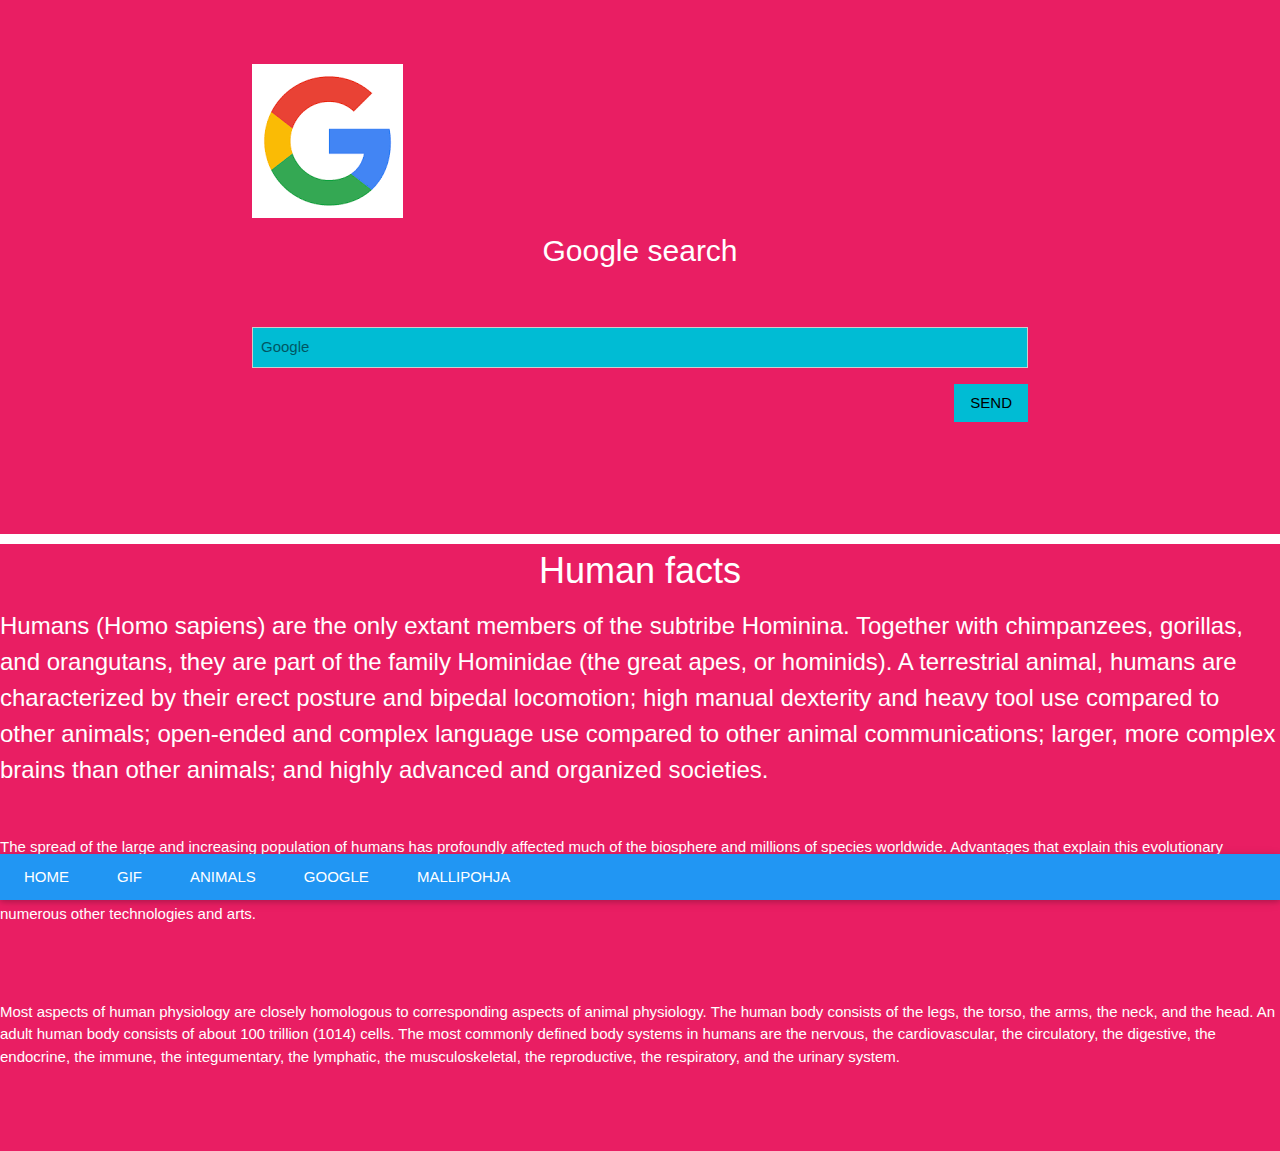
<file: contact.html>
<!DOCTYPE html>
<html lang="en">
<title>Google</title>
<meta charset="UTF-8">
<meta name="viewport" content="width=device-width, initial-scale=1">
<link rel="stylesheet" href="style.css">
<link rel="stylesheet" href="https://fonts.googleapis.com/css?family=Lato">
<link rel="stylesheet" href="https://cdnjs.cloudflare.com/ajax/libs/font-awesome/4.7.0/css/font-awesome.min.css">
<style>
body {font-family: "Heebo", sans-serif}
.mySlides {display: none}
</style>
<div class="w3-bottom">
  <div class="w3-bar w3-blue w3-card">
    <a class="w3-bar-item w3-button w3-padding-large w3-hide-medium w3-hide-large w3-right" href="javascript:void(0)" onclick="myFunction()" title="Toggle Navigation Menu"><i class="fa fa-bars"></i></a>
    <a href="index.html" class="w3-bar-item w3-button w3-padding-large">HOME</a>
    <a href="band.html" class="w3-bar-item w3-button w3-padding-large w3-hide-small">GIF</a>
    <a href="tour.html" class="w3-bar-item w3-button w3-padding-large w3-hide-small">ANIMALS</a>
    <a href="contact.html" class="w3-bar-item w3-button w3-padding-large w3-hide-small">GOOGLE</a>
	<a href=mallipohja.html class="w3-bar-item w3-button w3-padding-large w3-hide-small">MALLIPOHJA</a>

      </div>
    </div>

  </div>
</div>

<div class="w3-pink w3-content" style="max-width:2000px">
  <div class="w3-container w3-content w3-padding-64" style="max-width:800px" id="contact">
    <img src="google.png" class="w3-center">
    <h2 class=" w3-center">Google search</h2>
    <div class="w3-row w3-padding-32">
      <div class="w3-col m6 w3-large w3-margin-bottom">
      </div>
      <div class="w3-center w3-col m6">
	  
          </div>
		  <form action="https://google.com/search" method="get">
		  <input type="hidden" name="sitesearch" />
          <input class="w3-cyan w3-input w3-border" type="text" placeholder="Google" name="q">
          <button class="w3-button w3-cyan w3-section w3-right" type="submit">SEND</button>
        </form>
      </div>
    </div>
  </div>
</div>
<footer>
<div class="w3-pink">
<h1 class="w3-center"> Human facts </h1>
<h3>Humans (Homo sapiens) are the only extant members of the subtribe Hominina. Together with chimpanzees, gorillas, and orangutans, they are part of the family Hominidae (the great apes, or hominids). A terrestrial animal, humans are characterized by their erect posture and bipedal locomotion; high manual dexterity and heavy tool use compared to other animals; open-ended and complex language use compared to other animal communications; larger, more complex brains than other animals; and highly advanced and organized societies.</h3>
<br><p>The spread of the large and increasing population of humans has profoundly affected much of the biosphere and millions of species worldwide. Advantages that explain this evolutionary success include a larger brain with a well-developed neocortex, prefrontal cortex and temporal lobes, which enable advanced abstract reasoning, language, problem solving, sociality, and culture through social learning. Humans use tools more and better than any other animal; and are the only extant species to build fires, cook food, clothe themselves, and create and use numerous other technologies and arts.</p></br>
<br><p>Most aspects of human physiology are closely homologous to corresponding aspects of animal physiology. The human body consists of the legs, the torso, the arms, the neck, and the head. An adult human body consists of about 100 trillion (1014) cells. The most commonly defined body systems in humans are the nervous, the cardiovascular, the circulatory, the digestive, the endocrine, the immune, the integumentary, the lymphatic, the musculoskeletal, the reproductive, the respiratory, and the urinary system.</p></br>
<br></br>
</div>
</footer>
</file>
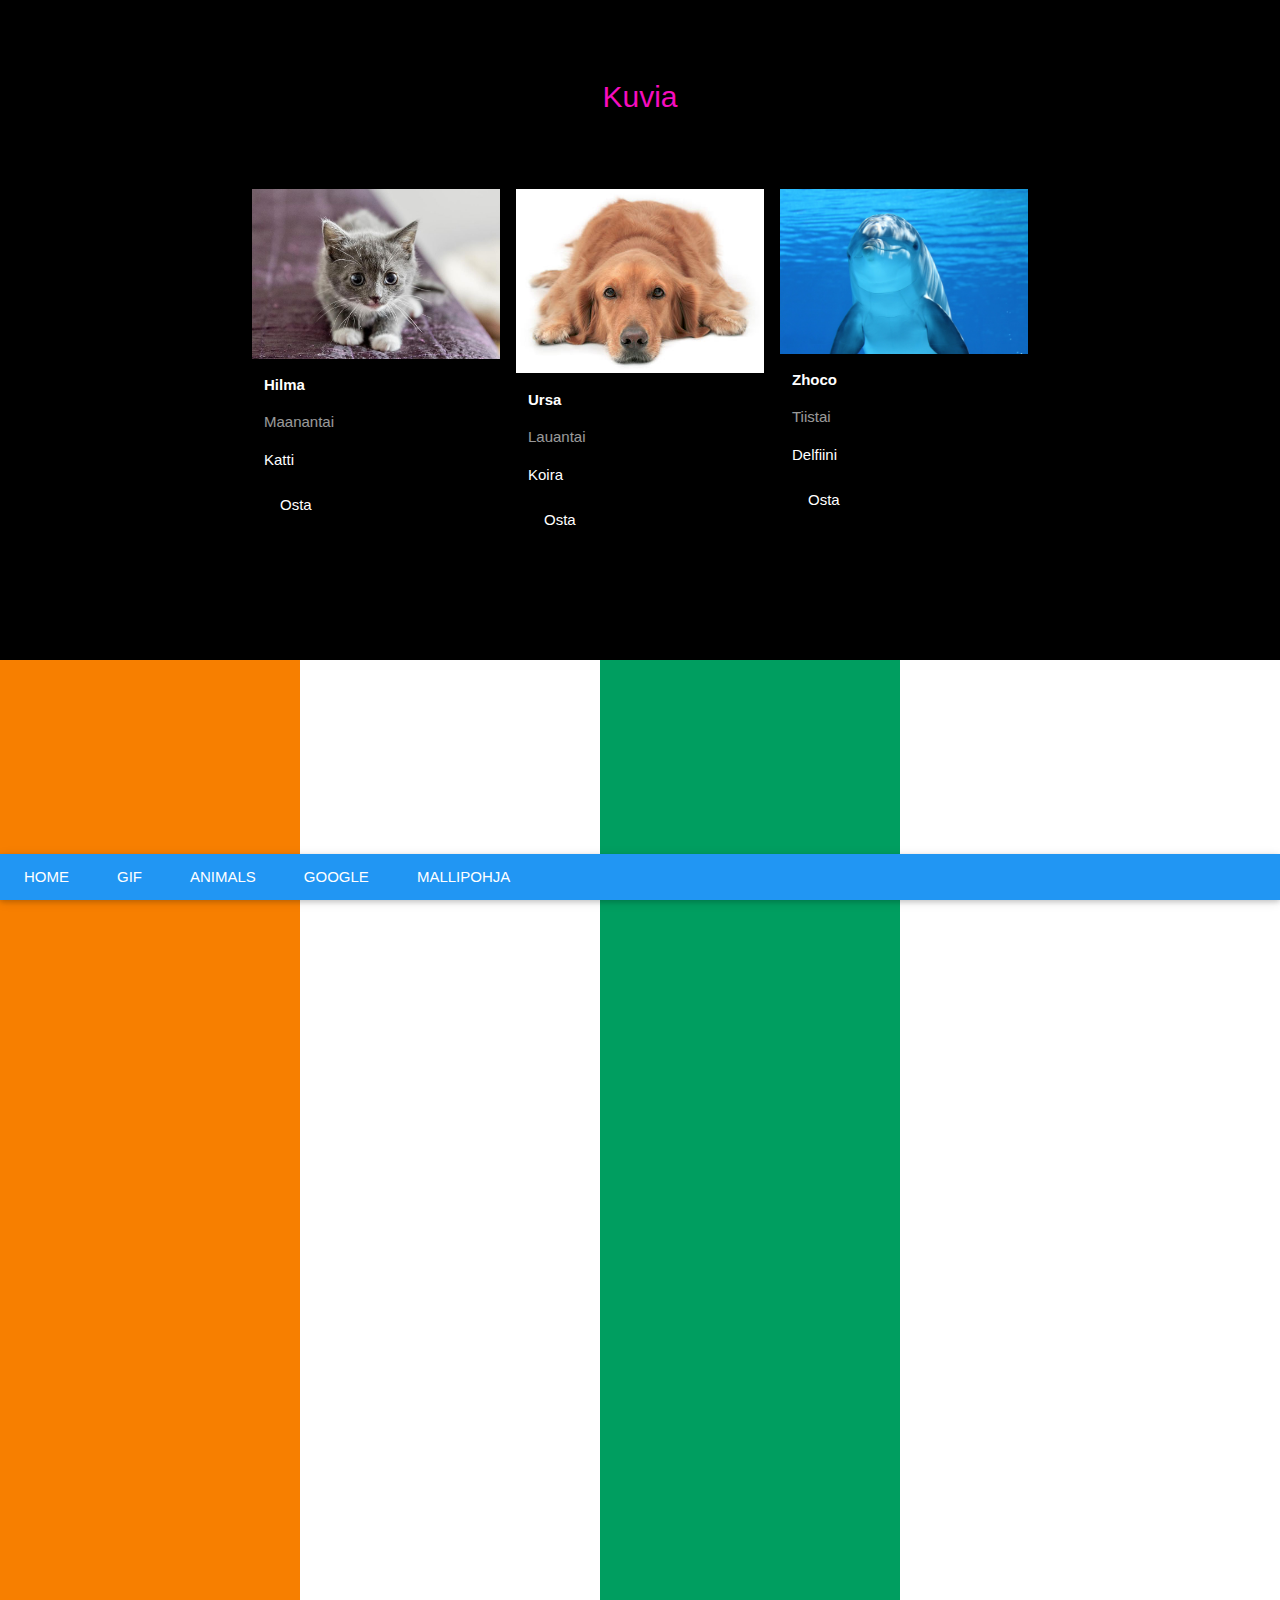
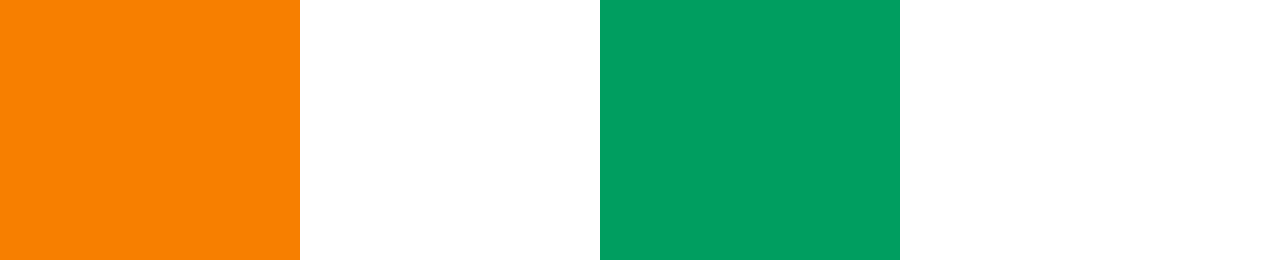
<file: tour.html>
<!DOCTYPE html>
<html lang="en">
<title>Animals</title>
<meta charset="UTF-8">
<meta name="viewport" content="width=device-width, initial-scale=1">
<link rel="stylesheet" href="style.css">
<link rel="stylesheet" href="https://fonts.googleapis.com/css?family=Lato">
<link rel="stylesheet" href="https://cdnjs.cloudflare.com/ajax/libs/font-awesome/4.7.0/css/font-awesome.min.css">
<style>
body {font-family: "Heebo", sans-serif}
.mySlides {display: none}
</style>
<body>
<div class="w3-bottom">
  <div class="w3-bar w3-blue w3-card">
    <a class="w3-bar-item w3-button w3-padding-large w3-hide-medium w3-hide-large w3-right" href="javascript:void(0)" onclick="myFunction()" title="Toggle Navigation Menu"><i class="fa fa-bars"></i></a>
    <a href="index.html" class="w3-bar-item w3-button w3-padding-large">HOME</a>
    <a href="band.html" class="w3-bar-item w3-button w3-padding-large w3-hide-small">GIF</a>
    <a href="tour.html" class="w3-bar-item w3-button w3-padding-large w3-hide-small">ANIMALS</a>
    <a href="contact.html" class="w3-bar-item w3-button w3-padding-large w3-hide-small">GOOGLE</a>
	<a href=mallipohja.html class="w3-bar-item w3-button w3-padding-large w3-hide-small">MALLIPOHJA</a>

      </div>
    </div>

  </div>
</div>

<div class="w3-content" style="max-width:2000px">
  <div class="w3-red" id="tour">
    <div class="w3-container w3-content w3-padding-64" style="max-width:800px">
      <h2 class=" w3-center w3-red">Kuvia</h2>
      <p class="w3-opacity w3-center"><i></i></p><br>


      <div class="w3-row-padding w3-padding-32" style="margin:0 -16px">
        <div class="w3-third w3-margin-bottom">
          <img src="katti.jpg" alt="New York" style="width:100%" class="w3-hover-opacity">
          <div class="w3-container w3-trueblack">
            <p><b>Hilma</b></p>
            <p class="w3-opacity">Maanantai</p>
            <p>Katti</p>
            <button class="w3-button w3-trueblack w3-margin-bottom" onclick="document.getElementById('ticketModal').style.display='block'">Osta</button>
          </div>
        </div>
        <div class="w3-third w3-margin-bottom">
          <img src="Koira.jpg" alt="Paris" style="width:100%" class="w3-hover-opacity">
          <div class="w3-container w3-trueblack">
            <p><b>Ursa</b></p>
            <p class="w3-opacity">Lauantai</p>
            <p>Koira</p>
            <button class="w3-button w3-trueblack w3-margin-bottom" onclick="document.getElementById('ticketModal').style.display='block'">Osta</button>
          </div>
        </div>
        <div class="w3-third w3-margin-bottom">
          <img src="delfiini.jpg" alt="San Francisco" style="width:100%" class="w3-hover-opacity">
          <div class="w3-container w3-trueblack">
            <p><b>Zhoco</b></p>
            <p class="w3-opacity">Tiistai</p>
            <p>Delfiini</p>
            <button class="w3-button w3-trueblack w3-margin-bottom" onclick="document.getElementById('ticketModal').style.display='block'">Osta</button>
          </div>
        </div>
      </div>
    </div>
  </div>
</div>
</body>
<footer>
<img src="norsun.svg" style=w3-image>
<img src="norsun.svg" style=w3-image>
</footer>
</file>
<file: style.css>
/* W3.CSS 4.12 November 2018 by Jan Egil and Borge Refsnes */
html{box-sizing:border-box}*,*:before,*:after{box-sizing:inherit}
/* Extract from normalize.css by Nicolas Gallagher and Jonathan Neal git.io/normalize */
html{-ms-text-size-adjust:100%;-webkit-text-size-adjust:100%}body{margin:0}
article,aside,details,figcaption,figure,footer,header,main,menu,nav,section,summary{display:block}
audio,canvas,progress,video{display:inline-block}progress{vertical-align:baseline}
audio:not([controls]){display:none;height:0}[hidden],template{display:none}
a{background-color:transparent;-webkit-text-decoration-skip:objects}
a:active,a:hover{outline-width:0}abbr[title]{border-bottom:none;text-decoration:underline;text-decoration:underline dotted}
dfn{font-style:italic}mark{background:#ff0;color:#000}
small{font-size:80%}sub,sup{font-size:75%;line-height:0;position:relative;vertical-align:baseline}
sub{bottom:-0.25em}sup{top:-0.5em}figure{margin:1em 40px}img{border-style:none}svg:not(:root){overflow:hidden}
code,kbd,pre,samp{font-family:monospace,monospace;font-size:1em}hr{box-sizing:content-box;height:0;overflow:visible}
button,input,select,textarea{font:inherit;margin:0}optgroup{font-weight:bold}
button,input{overflow:visible}button,select{text-transform:none}
button,html [type=button],[type=reset],[type=submit]{-webkit-appearance:button}
button::-moz-focus-inner, [type=button]::-moz-focus-inner, [type=reset]::-moz-focus-inner, [type=submit]::-moz-focus-inner{border-style:none;padding:0}
button:-moz-focusring, [type=button]:-moz-focusring, [type=reset]:-moz-focusring, [type=submit]:-moz-focusring{outline:1px dotted ButtonText}
fieldset{border:1px solid #c0c0c0;margin:0 2px;padding:.35em .625em .75em}
legend{color:inherit;display:table;max-width:100%;padding:0;white-space:normal}textarea{overflow:auto}
[type=checkbox],[type=radio]{padding:0}
[type=number]::-webkit-inner-spin-button,[type=number]::-webkit-outer-spin-button{height:auto}
[type=search]{-webkit-appearance:textfield;outline-offset:-2px}
[type=search]::-webkit-search-cancel-button,[type=search]::-webkit-search-decoration{-webkit-appearance:none}
::-webkit-input-placeholder{color:inherit;opacity:0.54}
::-webkit-file-upload-button{-webkit-appearance:button;font:inherit}
/* End extract */
html,body{font-family:Verdana,sans-serif;font-size:15px;line-height:1.5}html{overflow-x:hidden}
h1{font-size:36px}h2{font-size:30px}h3{font-size:24px}h4{font-size:20px}h5{font-size:18px}h6{font-size:16px}.w3-serif{font-family:serif}
h1,h2,h3,h4,h5,h6{font-family:"Segoe UI",Arial,sans-serif;font-weight:400;margin:10px 0}.w3-wide{letter-spacing:4px}
hr{border:0;border-top:1px solid #eee;margin:20px 0}
.w3-image{max-width:100%;height:auto}img{vertical-align:middle}a{color:inherit}
.w3-table,.w3-table-all{border-collapse:collapse;border-spacing:0;width:100%;display:table}.w3-table-all{border:1px solid #ccc}
.w3-bordered tr,.w3-table-all tr{border-bottom:1px solid #ddd}.w3-striped tbody tr:nth-child(even){background-color:#f1f1f1}
.w3-table-all tr:nth-child(odd){background-color:#fff}.w3-table-all tr:nth-child(even){background-color:#f1f1f1}
.w3-hoverable tbody tr:hover,.w3-ul.w3-hoverable li:hover{background-color:#ccc}.w3-centered tr th,.w3-centered tr td{text-align:center}
.w3-table td,.w3-table th,.w3-table-all td,.w3-table-all th{padding:8px 8px;display:table-cell;text-align:left;vertical-align:top}
.w3-table th:first-child,.w3-table td:first-child,.w3-table-all th:first-child,.w3-table-all td:first-child{padding-left:16px}
.w3-btn,.w3-button{border:none;display:inline-block;padding:8px 16px;vertical-align:middle;overflow:hidden;text-decoration:none;color:inherit;background-color:inherit;text-align:center;cursor:pointer;white-space:nowrap}
.w3-btn:hover{box-shadow:0 8px 16px 0 rgba(0,0,0,0.2),0 6px 20px 0 rgba(0,0,0,0.19)}
.w3-btn,.w3-button{-webkit-touch-callout:none;-webkit-user-select:none;-khtml-user-select:none;-moz-user-select:none;-ms-user-select:none;user-select:none}   
.w3-disabled,.w3-btn:disabled,.w3-button:disabled{cursor:not-allowed;opacity:0.3}.w3-disabled *,:disabled *{pointer-events:none}
.w3-btn.w3-disabled:hover,.w3-btn:disabled:hover{box-shadow:none}
.w3-badge,.w3-tag{background-color:#000;color:#fff;display:inline-block;padding-left:8px;padding-right:8px;text-align:center}.w3-badge{border-radius:50%}
.w3-ul{list-style-type:none;padding:0;margin:0}.w3-ul li{padding:8px 16px;border-bottom:1px solid #ddd}.w3-ul li:last-child{border-bottom:none}
.w3-tooltip,.w3-display-container{position:relative}.w3-tooltip .w3-text{display:none}.w3-tooltip:hover .w3-text{display:inline-block}
.w3-ripple:active{opacity:0.5}.w3-ripple{transition:opacity 0s}
.w3-input{padding:8px;display:block;border:none;border-bottom:1px solid #ccc;width:100%}
.w3-select{padding:9px 0;width:100%;border:none;border-bottom:1px solid #ccc}
.w3-dropdown-click,.w3-dropdown-hover{position:relative;display:inline-block;cursor:pointer}
.w3-dropdown-hover:hover .w3-dropdown-content{display:block}
.w3-dropdown-hover:first-child,.w3-dropdown-click:hover{background-color:#ccc;color:#000}
.w3-dropdown-hover:hover > .w3-button:first-child,.w3-dropdown-click:hover > .w3-button:first-child{background-color:#ccc;color:#000}
.w3-dropdown-content{cursor:auto;color:#000;background-color:#fff;display:none;position:absolute;min-width:160px;margin:0;padding:0;z-index:1}
.w3-check,.w3-radio{width:24px;height:24px;position:relative;top:6px}
.w3-sidebar{height:100%;width:200px;background-color:#fff;position:fixed!important;z-index:1;overflow:auto}
.w3-bar-block .w3-dropdown-hover,.w3-bar-block .w3-dropdown-click{width:100%}
.w3-bar-block .w3-dropdown-hover .w3-dropdown-content,.w3-bar-block .w3-dropdown-click .w3-dropdown-content{min-width:100%}
.w3-bar-block .w3-dropdown-hover .w3-button,.w3-bar-block .w3-dropdown-click .w3-button{width:50%;text-align:right;padding:8px 7px}
.w3-main,#main{transition:margin-left .4s}
.w3-modal{z-index:3;display:none;padding-top:100px;position:fixed;left:0;top:0;width:100%;height:100%;overflow:auto;background-color:rgb(0,0,0);background-color:rgba(0,0,0,0.4)}
.w3-modal-content{margin:auto;background-color:#fff;position:relative;padding:0;outline:0;width:600px}
.w3-bar{width:100%;overflow:hidden}.w3-center .w3-bar{display:inline-block;width:auto}
.w3-bar .w3-bar-item{padding:8px 16px;float:left;width:auto;border:none;display:block;outline:0}
.w3-bar .w3-dropdown-hover,.w3-bar .w3-dropdown-click{position:static;float:left}
.w3-bar .w3-button{white-space:normal}
.w3-bar-block .w3-bar-item{width:100%;display:block;padding:8px 16px;text-align:left;border:none;white-space:normal;float:none;outline:0}
.w3-bar-block.w3-center .w3-bar-item{text-align:center}.w3-block{display:block;width:100%}
.w3-responsive{display:block;overflow-x:auto}
.w3-container:after,.w3-container:before,.w3-panel:after,.w3-panel:before,.w3-row:after,.w3-row:before,.w3-row-padding:after,.w3-row-padding:before,
.w3-cell-row:before,.w3-cell-row:after,.w3-clear:after,.w3-clear:before,.w3-bar:before,.w3-bar:after{content:"";display:table;clear:both}
.w3-col,.w3-half,.w3-third,.w3-twothird,.w3-threequarter,.w3-quarter{float:left;width:100%}
.w3-col.s1{width:8.33333%}.w3-col.s2{width:16.66666%}.w3-col.s3{width:24.99999%}.w3-col.s4{width:33.33333%}
.w3-col.s5{width:41.66666%}.w3-col.s6{width:49.99999%}.w3-col.s7{width:58.33333%}.w3-col.s8{width:66.66666%}
.w3-col.s9{width:74.99999%}.w3-col.s10{width:83.33333%}.w3-col.s11{width:91.66666%}.w3-col.s12{width:99.99999%}
@media (min-width:601px){.w3-col.m1{width:8.33333%}.w3-col.m2{width:16.66666%}.w3-col.m3,.w3-quarter{width:24.99999%}.w3-col.m4,.w3-third{width:33.33333%}
.w3-col.m5{width:41.66666%}.w3-col.m6,.w3-half{width:49.99999%}.w3-col.m7{width:58.33333%}.w3-col.m8,.w3-twothird{width:66.66666%}
.w3-col.m9,.w3-threequarter{width:74.99999%}.w3-col.m10{width:83.33333%}.w3-col.m11{width:91.66666%}.w3-col.m12{width:99.99999%}}
@media (min-width:993px){.w3-col.l1{width:8.33333%}.w3-col.l2{width:16.66666%}.w3-col.l3{width:24.99999%}.w3-col.l4{width:33.33333%}
.w3-col.l5{width:41.66666%}.w3-col.l6{width:49.99999%}.w3-col.l7{width:58.33333%}.w3-col.l8{width:66.66666%}
.w3-col.l9{width:74.99999%}.w3-col.l10{width:83.33333%}.w3-col.l11{width:91.66666%}.w3-col.l12{width:99.99999%}}
.w3-rest{overflow:hidden}.w3-stretch{margin-left:-16px;margin-right:-16px}
.w3-content,.w3-auto{margin-left:auto;margin-right:auto}.w3-content{max-width:980px}.w3-auto{max-width:1140px}
.w3-cell-row{display:table;width:100%}.w3-cell{display:table-cell}
.w3-cell-top{vertical-align:top}.w3-cell-middle{vertical-align:middle}.w3-cell-bottom{vertical-align:bottom}
.w3-hide{display:none!important}.w3-show-block,.w3-show{display:block!important}.w3-show-inline-block{display:inline-block!important}
@media (max-width:1205px){.w3-auto{max-width:95%}}
@media (max-width:600px){.w3-modal-content{margin:0 10px;width:auto!important}.w3-modal{padding-top:30px}
.w3-dropdown-hover.w3-mobile .w3-dropdown-content,.w3-dropdown-click.w3-mobile .w3-dropdown-content{position:relative}	
.w3-hide-small{display:none!important}.w3-mobile{display:block;width:100%!important}.w3-bar-item.w3-mobile,.w3-dropdown-hover.w3-mobile,.w3-dropdown-click.w3-mobile{text-align:center}
.w3-dropdown-hover.w3-mobile,.w3-dropdown-hover.w3-mobile .w3-btn,.w3-dropdown-hover.w3-mobile .w3-button,.w3-dropdown-click.w3-mobile,.w3-dropdown-click.w3-mobile .w3-btn,.w3-dropdown-click.w3-mobile .w3-button{width:100%}}
@media (max-width:768px){.w3-modal-content{width:500px}.w3-modal{padding-top:50px}}
@media (min-width:993px){.w3-modal-content{width:900px}.w3-hide-large{display:none!important}.w3-sidebar.w3-collapse{display:block!important}}
@media (max-width:992px) and (min-width:601px){.w3-hide-medium{display:none!important}}
@media (max-width:992px){.w3-sidebar.w3-collapse{display:none}.w3-main{margin-left:0!important;margin-right:0!important}.w3-auto{max-width:100%}}
.w3-top,.w3-bottom{position:fixed;width:100%;z-index:1}.w3-top{top:0}.w3-bottom{bottom:0}
.w3-overlay{position:fixed;display:none;width:100%;height:100%;top:0;left:0;right:0;bottom:0;background-color:rgba(0,0,0,0.5);z-index:2}
.w3-display-topleft{position:absolute;left:0;top:0}.w3-display-topright{position:absolute;right:0;top:0}
.w3-display-bottomleft{position:absolute;left:0;bottom:0}.w3-display-bottomright{position:absolute;right:0;bottom:0}
.w3-display-middle{position:absolute;top:50%;left:50%;transform:translate(-50%,-50%);-ms-transform:translate(-50%,-50%)}
.w3-display-left{position:absolute;top:50%;left:0%;transform:translate(0%,-50%);-ms-transform:translate(-0%,-50%)}
.w3-display-right{position:absolute;top:50%;right:0%;transform:translate(0%,-50%);-ms-transform:translate(0%,-50%)}
.w3-display-topmiddle{position:absolute;left:50%;top:0;transform:translate(-50%,0%);-ms-transform:translate(-50%,0%)}
.w3-display-bottommiddle{position:absolute;left:50%;bottom:0;transform:translate(-50%,0%);-ms-transform:translate(-50%,0%)}
.w3-display-container:hover .w3-display-hover{display:block}.w3-display-container:hover span.w3-display-hover{display:inline-block}.w3-display-hover{display:none}
.w3-display-position{position:absolute}
.w3-circle{border-radius:50%}
.w3-round-small{border-radius:2px}.w3-round,.w3-round-medium{border-radius:4px}.w3-round-large{border-radius:8px}.w3-round-xlarge{border-radius:16px}.w3-round-xxlarge{border-radius:32px}
.w3-row-padding,.w3-row-padding>.w3-half,.w3-row-padding>.w3-third,.w3-row-padding>.w3-twothird,.w3-row-padding>.w3-threequarter,.w3-row-padding>.w3-quarter,.w3-row-padding>.w3-col{padding:0 8px}
.w3-container,.w3-panel{padding:0.01em 12px}.w3-panel{margin-top:16px;margin-bottom:16px}
.w3-code,.w3-codespan{font-family:Consolas,"courier new";font-size:16px}
.w3-code{width:auto;background-color:#fff;padding:8px 12px;border-left:4px solid #4CAF50;word-wrap:break-word}
.w3-codespan{color:crimson;background-color:#f1f1f1;padding-left:4px;padding-right:4px;font-size:110%}
.w3-card,.w3-card-2{box-shadow:0 2px 5px 0 rgba(0,0,0,0.16),0 2px 10px 0 rgba(0,0,0,0.12)}
.w3-card-4,.w3-hover-shadow:hover{box-shadow:0 4px 10px 0 rgba(0,0,0,0.2),0 4px 20px 0 rgba(0,0,0,0.19)}
.w3-spin{animation:w3-spin 2s infinite linear}@keyframes w3-spin{0%{transform:rotate(0deg)}100%{transform:rotate(359deg)}}
.w3-animate-fading{animation:fading 10s infinite}@keyframes fading{0%{opacity:0}50%{opacity:1}100%{opacity:0}}
.w3-animate-opacity{animation:opac 0.8s}@keyframes opac{from{opacity:0} to{opacity:1}}
.w3-animate-top{position:relative;animation:animatetop 0.4s}@keyframes animatetop{from{top:-300px;opacity:0} to{top:0;opacity:1}}
.w3-animate-left{position:relative;animation:animateleft 0.4s}@keyframes animateleft{from{left:-300px;opacity:0} to{left:0;opacity:1}}
.w3-animate-right{position:relative;animation:animateright 0.4s}@keyframes animateright{from{right:-300px;opacity:0} to{right:0;opacity:1}}
.w3-animate-bottom{position:relative;animation:animatebottom 0.4s}@keyframes animatebottom{from{bottom:-300px;opacity:0} to{bottom:0;opacity:1}}
.w3-animate-zoom {animation:animatezoom 0.6s}@keyframes animatezoom{from{transform:scale(0)} to{transform:scale(1)}}
.w3-animate-input{transition:width 0.4s ease-in-out}.w3-animate-input:focus{width:100%!important}
.w3-opacity,.w3-hover-opacity:hover{opacity:0.60}.w3-opacity-off,.w3-hover-opacity-off:hover{opacity:1}
.w3-opacity-max{opacity:0.25}.w3-opacity-min{opacity:0.75}
.w3-greyscale-max,.w3-grayscale-max,.w3-hover-greyscale:hover,.w3-hover-grayscale:hover{filter:grayscale(100%)}
.w3-greyscale,.w3-grayscale{filter:grayscale(75%)}.w3-greyscale-min,.w3-grayscale-min{filter:grayscale(50%)}
.w3-sepia{filter:sepia(75%)}.w3-sepia-max,.w3-hover-sepia:hover{filter:sepia(100%)}.w3-sepia-min{filter:sepia(50%)}
.w3-tiny{font-size:10px!important}.w3-small{font-size:12px!important}.w3-medium{font-size:15px!important}.w3-large{font-size:18px!important}
.w3-xlarge{font-size:24px!important}.w3-xxlarge{font-size:36px!important}.w3-xxxlarge{font-size:48px!important}.w3-jumbo{font-size:64px!important}
.w3-left-align{text-align:left!important}.w3-right-align{text-align:right!important}.w3-justify{text-align:justify!important}.w3-center{text-align:center!important}
.w3-border-0{border:0!important}.w3-border{border:1px solid #ccc!important}
.w3-border-top{border-top:1px solid #ccc!important}.w3-border-bottom{border-bottom:1px solid #ccc!important}
.w3-border-left{border-left:1px solid #ccc!important}.w3-border-right{border-right:1px solid #ccc!important}
.w3-topbar{border-top:6px solid #ccc!important}.w3-bottombar{border-bottom:6px solid #ccc!important}
.w3-leftbar{border-left:6px solid #ccc!important}.w3-rightbar{border-right:6px solid #ccc!important}
.w3-section,.w3-code{margin-top:16px!important;margin-bottom:16px!important}
.w3-margin{margin:16px!important}.w3-margin-top{margin-top:16px!important}.w3-margin-bottom{margin-bottom:12px!important}
.w3-margin-left{margin-left:16px!important}.w3-margin-right{margin-right:16px!important}
.w3-padding-small{padding:4px 8px!important}.w3-padding{padding:8px 16px!important}.w3-padding-large{padding:12px 24px!important}
.w3-padding-16{padding-top:16px!important;padding-bottom:16px!important}.w3-padding-24{padding-top:24px!important;padding-bottom:24px!important}
.w3-padding-32{padding-top:32px!important;padding-bottom:32px!important}.w3-padding-48{padding-top:48px!important;padding-bottom:48px!important}
.w3-padding-64{padding-top:64px!important;padding-bottom:64px!important}
.w3-left{float:left!important}.w3-right{float:right!important}
.w3-button:hover{color:#000!important;background-color:#ccc!important}
.w3-transparent,.w3-hover-none:hover{background-color:transparent!important}
.w3-hover-none:hover{box-shadow:none!important}
/* Colors */
.w3-amber,.w3-hover-amber:hover{color:#000!important;background-color:#ffc107!important}
.w3-aqua,.w3-hover-aqua:hover{color:#000!important;background-color:#00ffff!important}
.w3-blue,.w3-hover-blue:hover{color:#fff!important;background-color:#2196F3!important}
.w3-light-blue,.w3-hover-light-blue:hover{color:#000!important;background-color:#87CEEB!important}
.w3-brown,.w3-hover-brown:hover{color:#fff!important;background-color:#795548!important}
.w3-cyan,.w3-hover-cyan:hover{color:#000!important;background-color:#00bcd4!important}
.w3-blue-grey,.w3-hover-blue-grey:hover,.w3-blue-gray,.w3-hover-blue-gray:hover{color:#fff!important;background-color:#607d8b!important}
.w3-green,.w3-hover-green:hover{color:#fff!important;background-color:#4CAF50!important}
.w3-light-green,.w3-hover-light-green:hover{color:#000!important;background-color:#8bc34a!important}
.w3-indigo,.w3-hover-indigo:hover{color:#fff!important;background-color:#3f51b5!important}
.w3-khaki,.w3-hover-khaki:hover{color:#000!important;background-color:#f0e68c!important}
.w3-lime,.w3-hover-lime:hover{color:#000!important;background-color:#cddc39!important}
.w3-orange,.w3-hover-orange:hover{color:#000!important;background-color:#ff9800!important}
.w3-deep-orange,.w3-hover-deep-orange:hover{color:#fff!important;background-color:#ff5722!important}
.w3-pink,.w3-hover-pink:hover{color:#fff!important;background-color:#e91e63!important}
.w3-purple,.w3-hover-purple:hover{color:#fff!important;background-color:#9c27b0!important}
.w3-deep-purple,.w3-hover-deep-purple:hover{color:#fff!important;background-color:#673ab7!important}
.w3-red,.w3-hover-red:hover{color:#F50DBF!important;background-color:#000000!important}
.w3-sand,.w3-hover-sand:hover{color:#000!important;background-color:#fdf5e6!important}
.w3-teal,.w3-hover-teal:hover{color:#fff!important;background-color:#009688!important}
.w3-yellow,.w3-hover-yellow:hover{color:#000!important;background-color:#ffeb3b!important}
.w3-white,.w3-hover-white:hover{color:#000!important;background-color:#fff!important}
.w3-black,.w3-hover-black:hover{color:#000000!important;background-color:#06fff9!important}
.w3-trueblack, w3-hover-trueblack:hover{color:#ffffff!important;background-color:#000000!important}
.w3-grey,.w3-hover-grey:hover,.w3-gray,.w3-hover-gray:hover{color:#000!important;background-color:#9e9e9e!important}
.w3-light-grey,.w3-hover-light-grey:hover,.w3-light-gray,.w3-hover-light-gray:hover{color:#000!important;background-color:#f1f1f1!important}
.w3-dark-grey,.w3-hover-dark-grey:hover,.w3-dark-gray,.w3-hover-dark-gray:hover{color:#fff!important;background-color:#616161!important}
.w3-pale-red,.w3-hover-pale-red:hover{color:#000!important;background-color:#ffdddd!important}
.w3-pale-green,.w3-hover-pale-green:hover{color:#000!important;background-color:#ddffdd!important}
.w3-pale-yellow,.w3-hover-pale-yellow:hover{color:#000!important;background-color:#ffffcc!important}
.w3-pale-blue,.w3-hover-pale-blue:hover{color:#000!important;background-color:#ddffff!important}
.w3-text-amber,.w3-hover-text-amber:hover{color:#ffc107!important}
.w3-text-aqua,.w3-hover-text-aqua:hover{color:#00ffff!important}
.w3-text-blue,.w3-hover-text-blue:hover{color:#2196F3!important}
.w3-text-light-blue,.w3-hover-text-light-blue:hover{color:#87CEEB!important}
.w3-text-brown,.w3-hover-text-brown:hover{color:#795548!important}
.w3-text-cyan,.w3-hover-text-cyan:hover{color:#00bcd4!important}
.w3-text-blue-grey,.w3-hover-text-blue-grey:hover,.w3-text-blue-gray,.w3-hover-text-blue-gray:hover{color:#607d8b!important}
.w3-text-green,.w3-hover-text-green:hover{color:#4CAF50!important}
.w3-text-light-green,.w3-hover-text-light-green:hover{color:#8bc34a!important}
.w3-text-indigo,.w3-hover-text-indigo:hover{color:#3f51b5!important}
.w3-text-khaki,.w3-hover-text-khaki:hover{color:#b4aa50!important}
.w3-text-lime,.w3-hover-text-lime:hover{color:#cddc39!important}
.w3-text-orange,.w3-hover-text-orange:hover{color:#ff9800!important}
.w3-text-deep-orange,.w3-hover-text-deep-orange:hover{color:#ff5722!important}
.w3-text-pink,.w3-hover-text-pink:hover{color:#e91e63!important}
.w3-text-purple,.w3-hover-text-purple:hover{color:#9c27b0!important}
.w3-text-deep-purple,.w3-hover-text-deep-purple:hover{color:#673ab7!important}
.w3-text-red,.w3-hover-text-red:hover{color:#f44336!important}
.w3-text-sand,.w3-hover-text-sand:hover{color:#fdf5e6!important}
.w3-text-teal,.w3-hover-text-teal:hover{color:#009688!important}
.w3-text-yellow,.w3-hover-text-yellow:hover{color:#d2be0e!important}
.w3-text-white,.w3-hover-text-white:hover{text-shadow: -1px 0 black, 0 1px black, 1px 0 black, 0 -1px black;color:#6218a1!important}
.w3-text-black,.w3-hover-text-black:hover{color:#000!important}
.w3-text-grey,.w3-hover-text-grey:hover,.w3-text-gray,.w3-hover-text-gray:hover{color:#757575!important}
.w3-text-light-grey,.w3-hover-text-light-grey:hover,.w3-text-light-gray,.w3-hover-text-light-gray:hover{color:#f1f1f1!important}
.w3-text-dark-grey,.w3-hover-text-dark-grey:hover,.w3-text-dark-gray,.w3-hover-text-dark-gray:hover{color:#3a3a3a!important}
.w3-border-amber,.w3-hover-border-amber:hover{border-color:#ffc107!important}
.w3-border-aqua,.w3-hover-border-aqua:hover{border-color:#00ffff!important}
.w3-border-blue,.w3-hover-border-blue:hover{border-color:#2196F3!important}
.w3-border-light-blue,.w3-hover-border-light-blue:hover{border-color:#87CEEB!important}
.w3-border-brown,.w3-hover-border-brown:hover{border-color:#795548!important}
.w3-border-cyan,.w3-hover-border-cyan:hover{border-color:#00bcd4!important}
.w3-border-blue-grey,.w3-hover-border-blue-grey:hover,.w3-border-blue-gray,.w3-hover-border-blue-gray:hover{border-color:#607d8b!important}
.w3-border-green,.w3-hover-border-green:hover{border-color:#4CAF50!important}
.w3-border-light-green,.w3-hover-border-light-green:hover{border-color:#8bc34a!important}
.w3-border-indigo,.w3-hover-border-indigo:hover{border-color:#3f51b5!important}
.w3-border-khaki,.w3-hover-border-khaki:hover{border-color:#f0e68c!important}
.w3-border-lime,.w3-hover-border-lime:hover{border-color:#cddc39!important}
.w3-border-orange,.w3-hover-border-orange:hover{border-color:#ff9800!important}
.w3-border-deep-orange,.w3-hover-border-deep-orange:hover{border-color:#ff5722!important}
.w3-border-pink,.w3-hover-border-pink:hover{border-color:#e91e63!important}
.w3-border-purple,.w3-hover-border-purple:hover{border-color:#9c27b0!important}
.w3-border-deep-purple,.w3-hover-border-deep-purple:hover{border-color:#673ab7!important}
.w3-border-red,.w3-hover-border-red:hover{border-color:#F50DBF!important}
.w3-border-sand,.w3-hover-border-sand:hover{border-color:#fdf5e6!important}
.w3-border-teal,.w3-hover-border-teal:hover{border-color:#009688!important}
.w3-border-yellow,.w3-hover-border-yellow:hover{border-color:#ffeb3b!important}
.w3-border-white,.w3-hover-border-white:hover{border-color:#fff!important}
.w3-border-black,.w3-hover-border-black:hover{border-color:#000!important}
.w3-border-grey,.w3-hover-border-grey:hover,.w3-border-gray,.w3-hover-border-gray:hover{border-color:#9e9e9e!important}
.w3-border-light-grey,.w3-hover-border-light-grey:hover,.w3-border-light-gray,.w3-hover-border-light-gray:hover{border-color:#f1f1f1!important}
.w3-border-dark-grey,.w3-hover-border-dark-grey:hover,.w3-border-dark-gray,.w3-hover-border-dark-gray:hover{border-color:#616161!important}
.w3-border-pale-red,.w3-hover-border-pale-red:hover{border-color:#ffe7e7!important}.w3-border-pale-green,.w3-hover-border-pale-green:hover{border-color:#e7ffe7!important}
.w3-border-pale-yellow,.w3-hover-border-pale-yellow:hover{border-color:#ffffcc!important}.w3-border-pale-blue,.w3-hover-border-pale-blue:hover{border-color:#e7ffff!important}
</file>
